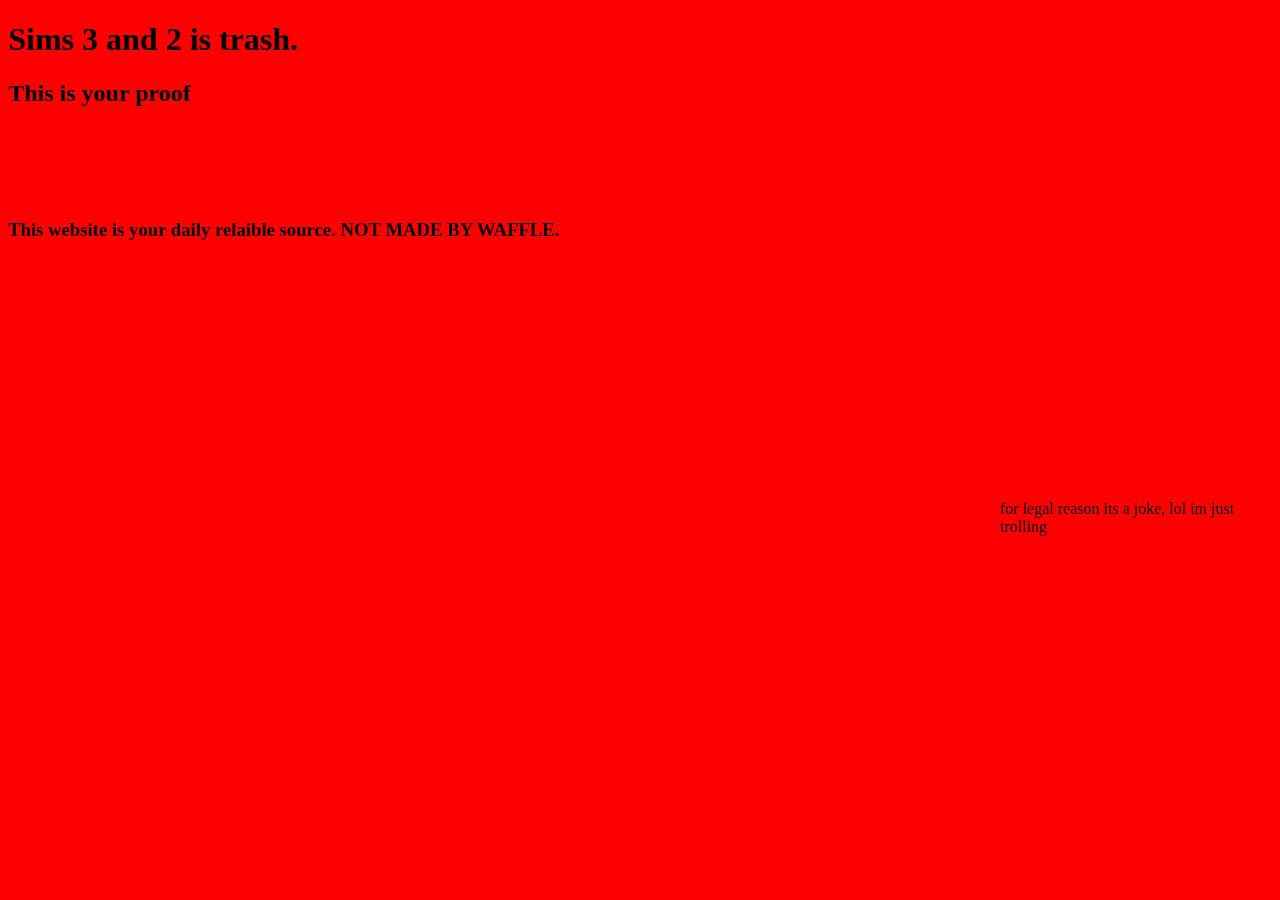
<file: index.html>
<!DOCTYPE html>
<html>
<head>
<title>Sims 2 and 3 is trash</title>
  <style>
body {
  background-color: red;
}
    div.fixed {
  position: fixed;
  top: 500px;
  left: 1000px;
}
    div.fixed2 {
  position: fixed;
  top: 200px;
 
}
</style>
</head>
<body>

<h1> Sims 3 and 2 is trash. </h1>
  <h2> This is your proof </h2>
  <div class="fixed2">
      
<h3>This website is your daily relaible source. NOT MADE BY WAFFLE.</h3>
</div>
   
    <div class="fixed">
      
for legal reason its a joke, lol im just trolling 
</div>
    
</div>
</body>
</html>
</file>
